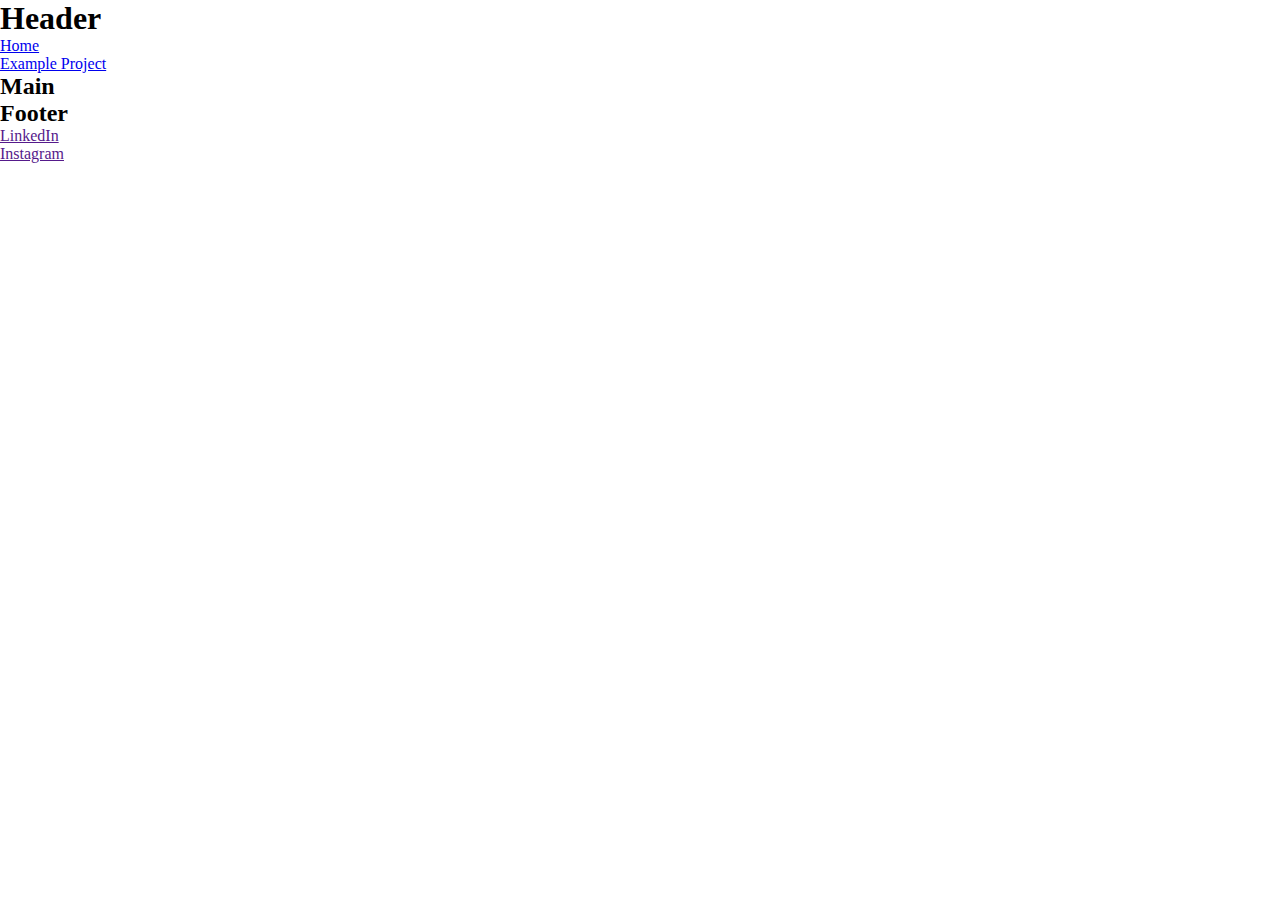
<file: index.html>
<!DOCTYPE html>
<html lang="en">
  <head>
    <meta charset="UTF-8" />
    <meta name="viewport" content="width=device-width, initial-scale=1.0" />

    <link rel="stylesheet" href="/index.css" />

    <title>End Result</title>
  </head>

  <body>
    <!-- Basic of a webpage, for semantic reasons -->

    <!-- The header of your page -->
    <header>
      <h1>Header</h1>

      <!-- Navigation -->
      <nav>
        <ul>
          <!-- 
            GitHub Pages puts all the repositories under
            https://<ProfileName>.github.io/<Repository Name>/
           -->
          <li><a href="/kodeloftet-portfolio-sample/">Home</a></li>
          <li>
            <a href="/kodeloftet-portfolio-sample/projects/test/test.html"
              >Example Project</a
            >
          </li>
        </ul>
      </nav>
    </header>

    <!-- The main content of your page -->
    <main>
      <h2>Main</h2>
    </main>

    <!-- The footer of your page -->
    <footer>
      <h2>Footer</h2>

      <ul>
        <li><a href="">LinkedIn</a></li>
        <li><a href="">Instagram</a></li>
      </ul>
    </footer>
  </body>
</html>
</file>
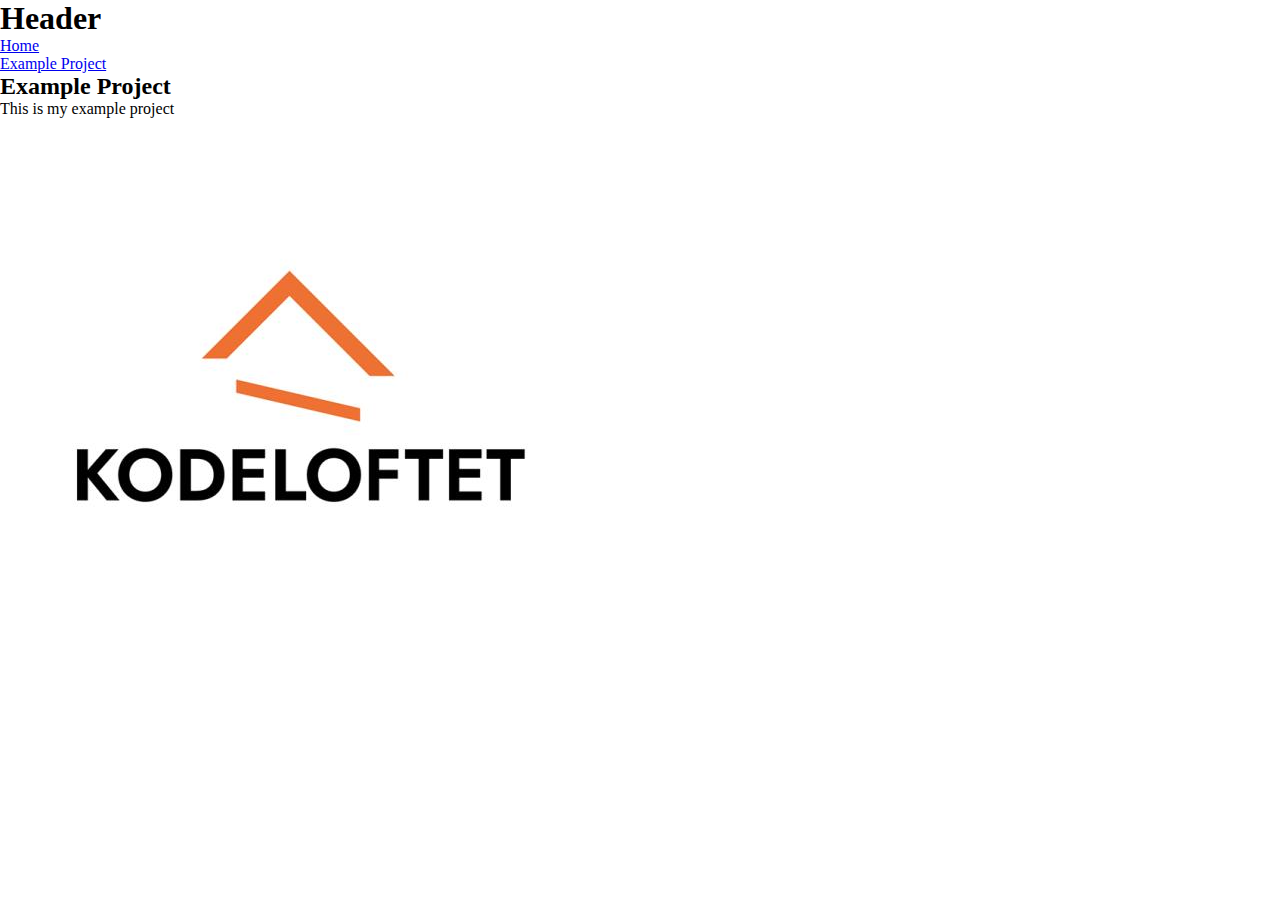
<file: projects/test/test.html>
<!DOCTYPE html>
<html lang="en">
  <head>
    <meta charset="UTF-8" />
    <meta name="viewport" content="width=device-width, initial-scale=1.0" />

    <link rel="stylesheet" href="/index.css" />

    <title>End Result</title>
  </head>

  <body>
    <!-- Basic of a webpage, for semantic reasons -->
    <header>
      <h1>Header</h1>

      <!-- Navigation -->
      <nav>
        <ul>
          <li><a href="/kodeloftet-portfolio-sample/index.html">Home</a></li>
          <li><a href="/projects/test/test.html">Example Project</a></li>
        </ul>
      </nav>
    </header>

    <main>
      <h2>Example Project</h2>
      <p>This is my example project</p>
      <img src="Kodeloftet_logo.png" alt="Kodeloftet logo" />
    </main>
  </body>
</html>
</file>
<file: index.css>
/*  */
* {
  margin: 0px;
  padding: 0px;

  box-sizing: border-box;
}

img {
  max-width: 100%;
}
</file>
